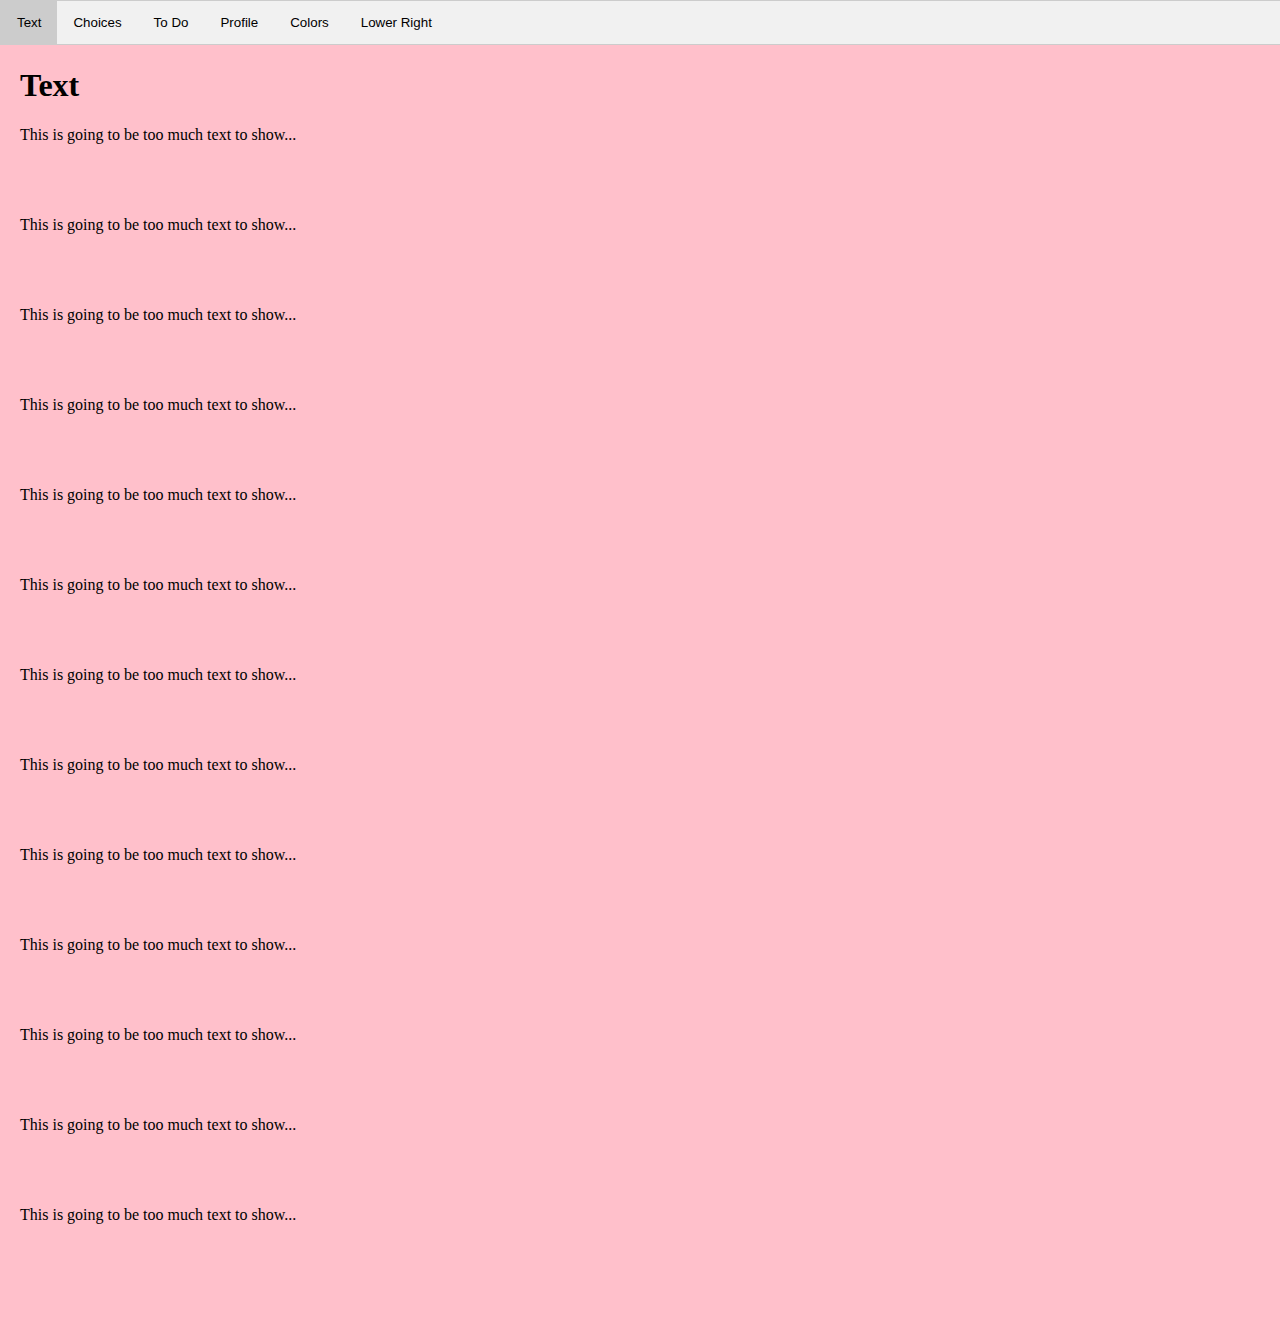
<file: index.html>
<!DOCTYPE html>
<html lang="en">
<head>
    <meta charset="UTF-8">
    <meta name="viewport" content="width=device-width, initial-scale=1.0">
    <title>Phase 1.2</title>
    <link rel="stylesheet" href="style.css">
</head>

<body>
    <div class="tab">
        <button class="tabs" id="defaultOpen" onclick="openTab(event, 'text')">Text</button>
        <button class="tabs" onclick="openTab(event, 'choices')">Choices</button>
        <button class="tabs" onclick="openTab(event, 'todo')">To Do</button>
        <button class="tabs" onclick="openTab(event, 'profile')">Profile</button>
        <button class="tabs" onclick="openTab(event, 'colors')">Colors</button>
        <button class="tabs" onclick="openTab(event, 'lowerright')">Lower Right</button>
    </div>
      
    <div id="text" class="tabcontent">
      <h1>Text</h1>

      <div id="content">
        <p>
          This is going to be too much text to show... <br><br><br><br><br>
          This is going to be too much text to show... <br><br><br><br><br>
          This is going to be too much text to show... <br><br><br><br><br>
          This is going to be too much text to show... <br><br><br><br><br>
          This is going to be too much text to show... <br><br><br><br><br>
          This is going to be too much text to show... <br><br><br><br><br>
          This is going to be too much text to show... <br><br><br><br><br>
          This is going to be too much text to show... <br><br><br><br><br>
          This is going to be too much text to show... <br><br><br><br><br>
          This is going to be too much text to show... <br><br><br><br><br>
          This is going to be too much text to show... <br><br><br><br><br>
          This is going to be too much text to show... <br><br><br><br><br>
          This is going to be too much text to show... <br><br><br><br><br>
        </p>
      </div>
    </div>
      
    <div id="choices" class="tabcontent">
      <h1>Choices</h1>
      <form id="choicesForm">
        <label>Hat color to place on Player One's head:</label><br>
        <input type="radio" id="playerOneRed" name="playerOneHat" value="Red">
        <label for="playerOneRed">Red</label><br>
        <input type="radio" id="playerOneBlue" name="playerOneHat" value="Blue">
        <label for="playerOneBlue">Blue</label><br><br>
    
        <label for="playerTwoHat">Hat color to place on Player Two's head:</label><br>
        <select id="playerTwoHat" name="playerTwoHat">
          <option value="Red">Red</option>
          <option value="Blue">Blue</option>
        </select><br><br>
    
        <button id="guess" type="button" onclick="makeGuess()">Have Computer Players Make Guesses</button>
        <div class="result" id="resultText"></div>
      </form>

      <script>
        function makeGuess() {
          var playerOneHat = document.querySelector('input[name="playerOneHat"]:checked')?.value;
          var playerTwoHat = document.getElementById('playerTwoHat').value;
          var resultText = 'Player One chose ' + (playerOneHat || 'no color') + ' and Player Two chose ' + playerTwoHat + '.';
          document.getElementById('resultText').innerText = resultText;
        }
      </script>
    </div>
    
    <div id="todo" class="tabcontent">
      <h1>To Do</h1>

      <div id="pagehead" class="header">
          <input type="text" id="input" placeholder="New entry...">
          <span onclick="newElement()" class="addBtn">Add</span>
      </div>
    
      <ul id="tdList">
          <!-- default list -->
          <li class="checked">Register for classes</li>
          <li class="checked">Pay tuition and fees</li>
          <li>Do Phase 1</li>
          <li>Do Phase 2</li>
          <li>Do Phase 3</li>
          <li>Do Phase 4</li>
      </ul>
    </div>

    <div id="profile" class="tabcontent">
      <h1>Profile</h1>
        <button id="profilePic" onclick="openPopup()" class="profile-button">
            <img src="user.png" alt="profile-img" class="center">
        </button>
        
        <b class="profile-name">
            User's Name Here
        </b>
    
        <div class="popup-div" id="popupContainer">
            <span class="popup" id="flavorPopup">
                <p>
                    <!--Exit button for popup is the letter X-->
                    <b>This is the popup!</b>
                    You see this after clicking the image.
                    <button class="popup-exit-button" onclick="closePopup()">
                        X
                    </button>
                </p>
            </span>
        </div>
    </div>
    
    <div id="colors" class="tabcontent">
      <h1>Colors</h1>
  
      <div class="t5">
          <p id="yellow">Hello There</p>
          <p id="purple">Hi Again</p>
      </div>
    </div>
    
    <div id="lowerright" class="tabcontent">
      <h1>Lower Right</h1>
      <div id="top">
        <p id="bottom">Down Here</p>
      </div>
    </div>

    <script src="script.js"></script>
</body>
</html>
</file>
<file: style.css>
body {
    background-color: pink;
}

h1 {
  padding-top: 32px;
}

.t5 {
    text-align: center;
}

/* adopted from w3schools https://www.w3schools.com/howto/howto_js_tabs.asp */
.tab {
    position: fixed;
    top: 0;
    left: 0;
    right: 0;
    width: 100%;
    z-index: 1000;
    border: 1px solid #ccc;
    background-color: #f1f1f1;
}
  
  /* style tab buttons */
.tab button {
    background-color: inherit;
    float: left;
    border: none;
    outline: none;
    cursor: pointer;
    padding: 14px 16px;
    transition: 0.3s;
}
  
  /* change color of tab buttons on hover */
.tab button:hover {
    background-color: #ddd;
}
  
  /* active tab class*/
.tab button.active {
    background-color: #ccc;
}
  
  /* style content of actual page that tab takes you to */
.tabcontent {
    display: none;
    padding: 6px 12px;
    border-top: none;
}

/* CSS FOR TO DO LIST 
adopted from w3schools, https://www.w3schools.com/howto/howto_js_todolist.asp */
ul {
  margin: 0;
  padding: 0;
}

/* style list items */
ul li {
  cursor: pointer;
  position: relative;
  padding: 12px 8px 12px 40px;
  background: #eee;
  font-size: 18px;
  transition: 0.2s;

  -webkit-user-select: none;
  -moz-user-select: none;
  -ms-user-select: none;
  user-select: none;
}

/* zebra stripes */
ul li:nth-child(odd) {
  background: #f9f9f9;
}

/* darker list item background-color on hover */
ul li:hover {
  background: #ddd;
}

/* list item clicked on, add a background color and strike out text */
ul li.checked {
  background: #888;
  color: #fff;
  text-decoration: line-through;
}

/* add check mark when clicked on */
ul li.checked::before {
  content: '';
  position: absolute;
  border-color: #fff;
  border-style: solid;
  border-width: 0 2px 2px 0;
  top: 10px;
  left: 16px;
  transform: rotate(45deg);
  height: 15px;
  width: 7px;
}

.del {
  position: absolute;
  right: 0;
  top: 0;
  padding: 12px 16px 12px 16px;
}

.del:hover {
  background-color: #f44336;
  color: white;
}

/* style header */
.header {
  padding: 30px 40px;
  color: black;
  text-align: center;
}

.header:after {
  content: "";
  display: table;
  clear: both;
}

/* style input */
#input {
  margin: 0;
  border: none;
  border-radius: 0;
  width: 75%;
  padding: 10px;
  float: left;
  font-size: 16px;
}

/* style "Add" button */
.addBtn {
  padding: 10px;
  width: 10%;
  background: #d9d9d9;
  color: #555;
  float: left;
  text-align: center;
  font-size: 16px;
  cursor: pointer;
  transition: 0.3s;
  border-radius: 0;
}

.addBtn:hover {
  background-color: #bbb;
}

/* Make all buttons transparent
Move into custom classes if this conflicts
after merging tabs*/
button {
    border: none;
    background-color: inherit;
}

/* General center styling used to test positioning
Only used by profile image to fit and center in button */
.center {
    display: block;
    width: 100%;
}

/* Styling for Username below profile pic*/
.profile-name {
    font-size: 50px;
    display: block;
    text-align: center;
    margin-top: 20px;
}

/* Style and alignment for profile pic
button container*/
.profile-button {
    display: block;
    margin-left: auto;
    margin-right: auto;
    margin-top: 1cm;
    width: 50%;
}

/*Styling for popup. Initially wanted to use
visibility to control it but switched to
display instead*/
.popup {
    visibility: inherit;
	display: flex;
	flex-direction: row;
	align-items: center;
    justify-content: center;
    margin-left: auto;
    margin-right: auto;
    width: 90%;
    height: 100px;
    font-size:20px;
    background-color: white;
}

/*The exit button for the popup is currently
just the letter X*/
.popup-exit-button {
    margin-left:20px;
    font-weight:bold;
    font-size:30px;
}

/*This controls the visibility of the popup
It is initially hidden*/
.popup-div {
    display: none;
}

#guess {
  background-color: white;
  color: black;
  padding: 10px 24px;
}

#yellow { 
  background-color: black;
  color: yellow;
  margin-bottom: 0;
  padding-bottom: 0;
  font-weight: bold;
  font-size: 20px;
}

#purple {
  padding-top: 0;
  margin-top: 0;
  background-color: yellow;
  color: purple;
  font-weight: bold;
  font-size: 20px;
}

#top {
  position: fixed;
  bottom: 0;
  right: 0;
  margin: 10px;
}

#bottom {
  text-align: right;
  margin: 0;
  font-size: 24px;
}
</file>
